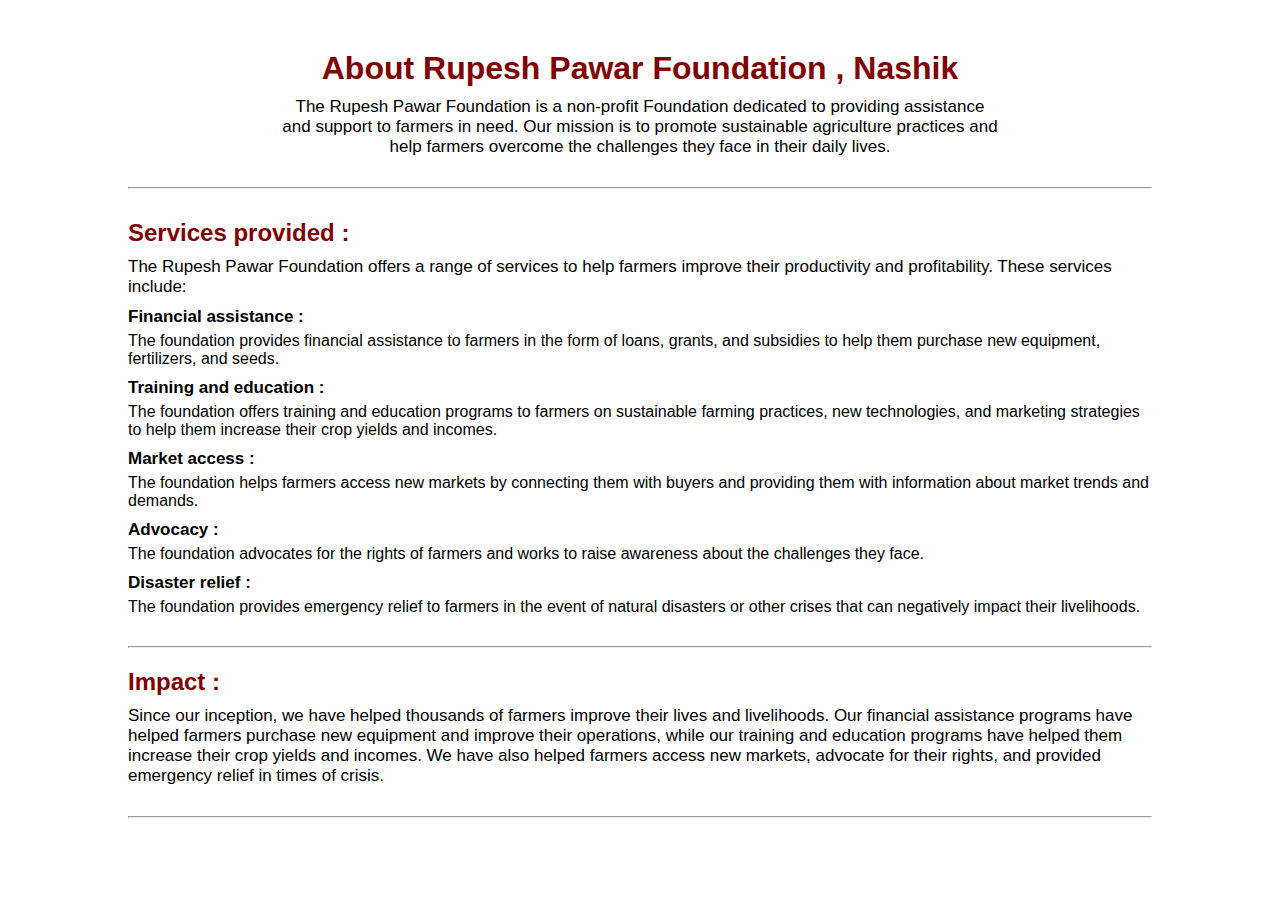
<file: about.html>
<!DOCTYPE html>
<html lang="en">
<head>
    <meta charset="UTF-8">
    <meta name="viewport" content="width=device-width, initial-scale=1.0">
    <link rel="stylesheet" href="./style.css">
    <title>Rupesh Pawar Foundation</title>
</head>
<body>
    <div class="aboutus">
        <div class="about">
            <div class="firstabout">
                <h1>About Rupesh Pawar Foundation , Nashik</h1>
                <p>The Rupesh Pawar Foundation is a non-profit Foundation dedicated to providing assistance and support to farmers in need. Our mission is to promote sustainable agriculture practices and help farmers overcome the challenges they face in their daily lives.
    
                </p>
            </div>
            <hr>
            <div class="secondabout">
                <div class="services">
                    <h2>Services provided :</h2>
                <p>The Rupesh Pawar Foundation offers a range of services to help farmers improve their productivity and profitability. These services include:
                    <p><h4>Financial assistance :</h5>
                        The foundation provides financial assistance to farmers in the form of loans, grants, and subsidies to help them purchase new equipment, fertilizers, and seeds.
                        </p>
                    <p><h4>Training and education :</h4>
                        The foundation offers training and education programs to farmers on sustainable farming practices, new technologies, and marketing strategies to help them increase their crop yields and incomes.
                        </p>
                    <p><h4>Market access :</h4>
                        The foundation helps farmers access new markets by connecting them with buyers and providing them with information about market trends and demands.
                        </p>
                    
                    <p><h4>Advocacy :</h4>
                        The foundation advocates for the rights of farmers and works to raise awareness about the challenges they face.
                        </p>
                    <p>
                        <h4>Disaster relief :</h4>
                    The foundation provides emergency relief to farmers in the event of natural disasters or other crises that can negatively impact their livelihoods.</p>
                   
                    </p>
                </div>
                <hr>
                <div class="impact">
                    <h2>Impact :</h2>
                    <p>Since our inception, we have helped thousands of farmers improve their lives and livelihoods. Our financial assistance programs have helped farmers purchase new equipment and improve their operations, while our training and education programs have helped them increase their crop yields and incomes. We have also helped farmers access new markets, advocate for their rights, and provided emergency relief in times of crisis.</p>                </p>
          
                </div>
                <hr>
                       </div>
        </div>
    </div>
</body>
</html>
</file>
<file: style.css>
*{
    box-sizing: border-box;
    margin: 0;
    padding: 0;
    font-family: Arial, Helvetica, sans-serif;
}
.size{
    width: 80vw;
    margin: 30px auto;
}

.home{
    width: 80vw;
    margin-left: 10vw;
}
.home h1{
    text-align: center;
    color: maroon;
    margin-top: 30px;
}

.first-block{
    display: flex;
    align-items: center;
    margin: 30px 0;
}

.missionpara1{
    width: 100%;
    margin-right: 3vw;
}
.missionpara2{
    width: 100%;
    margin-left: 3vw;
    
}
.missionimg img{
    width: 100%;
}
.missionpara1 p{
    font-size: 17px;
}
.missionpara2 p{
    font-size: 17px;
}

.last{
    text-align: center;
}
#p1{
    font-weight: 700;
}
#p2{
    font-weight: 700;
    color: green;
    margin-top: -18px;
}

.aboutus{
    width: 80vw;
    margin: 50px auto;
}
.firstabout{
    text-align: center;
    margin-bottom: 30px;
}
.firstabout h1{
    color: maroon;
}
.firstabout p{
    width: 70%;
    margin: 10px auto;
    font-size: 17px;
}

.secondabout{
    margin-top: 30px;
}

.secondabout h2{
    margin-top: 20px;
    color: maroon;
    font-weight: 700;
}
.secondabout p{
    margin-top: 10px;
    font-size: 17px;
}
.secondabout h4{
    font-size: 17px;
    margin-bottom: 5px;
}

.services{
    margin-bottom: 30px;
}
.impact{
    margin-bottom: 30px;
}
@media screen and (max-width: 768px) {
    .first-block{
        display: inline;
        align-items: center;
        margin: 30px 0;
    }
   .missionimg{
    margin: 30px 0;
   }
   .last{
    margin-top: 30px;
   }
   #p2{
    margin-top: 10px;
   }
   .firstabout p{
    width: 100%;
}
}
</file>
